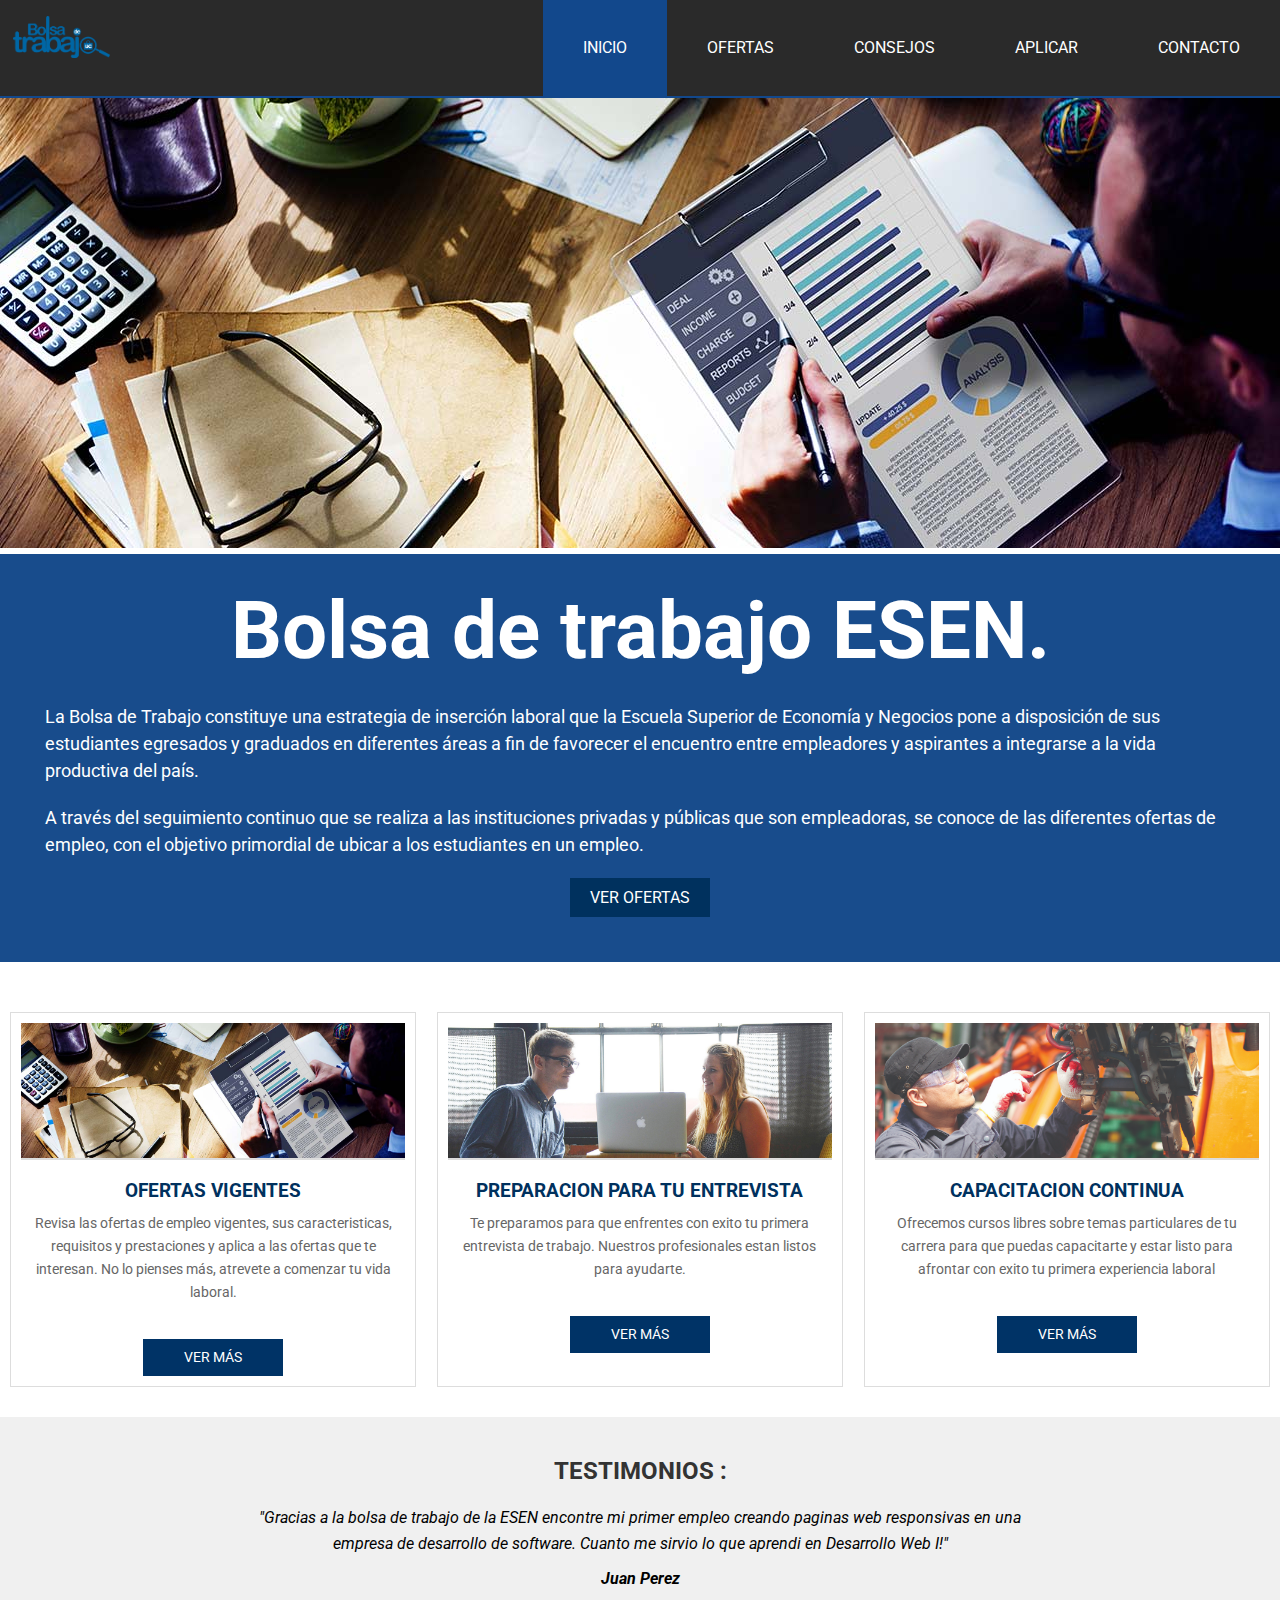
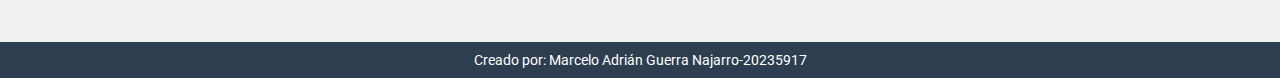
<file: index.html>
<!DOCTYPE html>
<html lang="es">
<head>
	<meta charset="UTF-8">
	<title>Bolsa de trabajo ESEN</title>
	<link href="css/estilo.css" rel="stylesheet"/>
</head>
<body>
	<header>
		<div class="envoltorio">
			<div class="logo">
				<a href="index.html"><img src="images/logo2.png" title="logo" height="42px" /></a>
			</div>
			<nav>
				<ul>
					<li class="activo"><a href="index.html">Inicio</a></li>
					<li><a href="ofertas.html">Ofertas</a>
						<ul>
							<li><a href="#">Ingeniería de Software y Negocios Digitales</a></li>
							<li><a href="#">Ingeniería de Negocios</a></li>
							<li><a href="#">Licenciatura en Economía y Negocios</a></li>
							<li><a href="#">Licenciatura en Ciencias Jurídicas</a></li>
						</ul>
					</li>
					<li><a href="consejos.html">Consejos</a></li>
					<li><a href="aplicar.html">Aplicar</a></li>
					<li><a href="#">Contacto</a></li>
				</ul>
			</nav>
		</div>
	</header>
	<div class="contenedor-slider">
		<img src="images/img1.jpg" alt="">
	</div>
		
		<section>
			<article class="intro">
				<div class="envoltorio">
					<h1><a href="#">Bolsa de trabajo ESEN.</a></h1>
					<p>La Bolsa de Trabajo constituye una estrategia de inserción laboral que la Escuela Superior de Economía y Negocios pone a disposición de sus estudiantes egresados y graduados en diferentes áreas a fin de favorecer el encuentro entre empleadores y aspirantes a integrarse a la vida productiva del país.
					</p>
					<p>A través del seguimiento continuo que se realiza a las instituciones privadas y públicas que son empleadoras, se conoce de las diferentes ofertas de empleo, con el objetivo primordial de ubicar a los estudiantes en un empleo.
					</p>
					<span><a class="boton" href="ofertas.html">VER OFERTAS</a></span>
				</div>
			</article>
			<article class="servicios">
				<div class="envoltorio">
					<div class="grid">
						<a href="#"><img src="images/img1.jpg" title="ofertas" /></a>
						<h3>OFERTAS VIGENTES</h3>
						<p>Revisa las ofertas de empleo vigentes, sus caracteristicas, requisitos y prestaciones y aplica a las ofertas que te interesan. No lo pienses más, atrevete a comenzar tu vida laboral.</p>
						<a class="botoncito" href="ofertas.html">Ver más</a>
					</div>
					<div class="grid">
						<a href="#"><img src="images/img3.jpg" title="preparacion" /></a>
						<h3>PREPARACION PARA TU ENTREVISTA</h3>
						<p>Te preparamos para que enfrentes con exito tu primera entrevista de trabajo. Nuestros profesionales estan listos para ayudarte.</p>
						<a class="botoncito" href="#">Ver más</a>
					</div>
					<div class="grid">
						<a href="#"><img src="images/img2.jpg" title="Capacitacion" /></a>
						<h3>CAPACITACION CONTINUA</h3>
						<p>Ofrecemos cursos libres sobre temas particulares de tu carrera para que puedas capacitarte y estar listo para afrontar con exito tu primera experiencia laboral</p>
						<a class="botoncito" href="#">Ver más</a>
					</div>
				</div>
			</article>
			<div class="testimonios">
				<div class="envoltorio">
					<div class="testimonios-grid">
						<h3>TESTIMONIOS :</h3>
						<p>"Gracias a la bolsa de trabajo de la ESEN encontre mi primer empleo creando paginas web responsivas en una empresa de desarrollo de software. Cuanto me sirvio lo que aprendi en Desarrollo Web I!"</p>
						<p><b>Juan Perez</b></p>
					</div>
				</div>
			</div>
		</section>
		<footer>
			<p>Creado por: Marcelo Adrián Guerra Najarro-20235917</p>
		</footer>
	</body>
	</html>
</file>
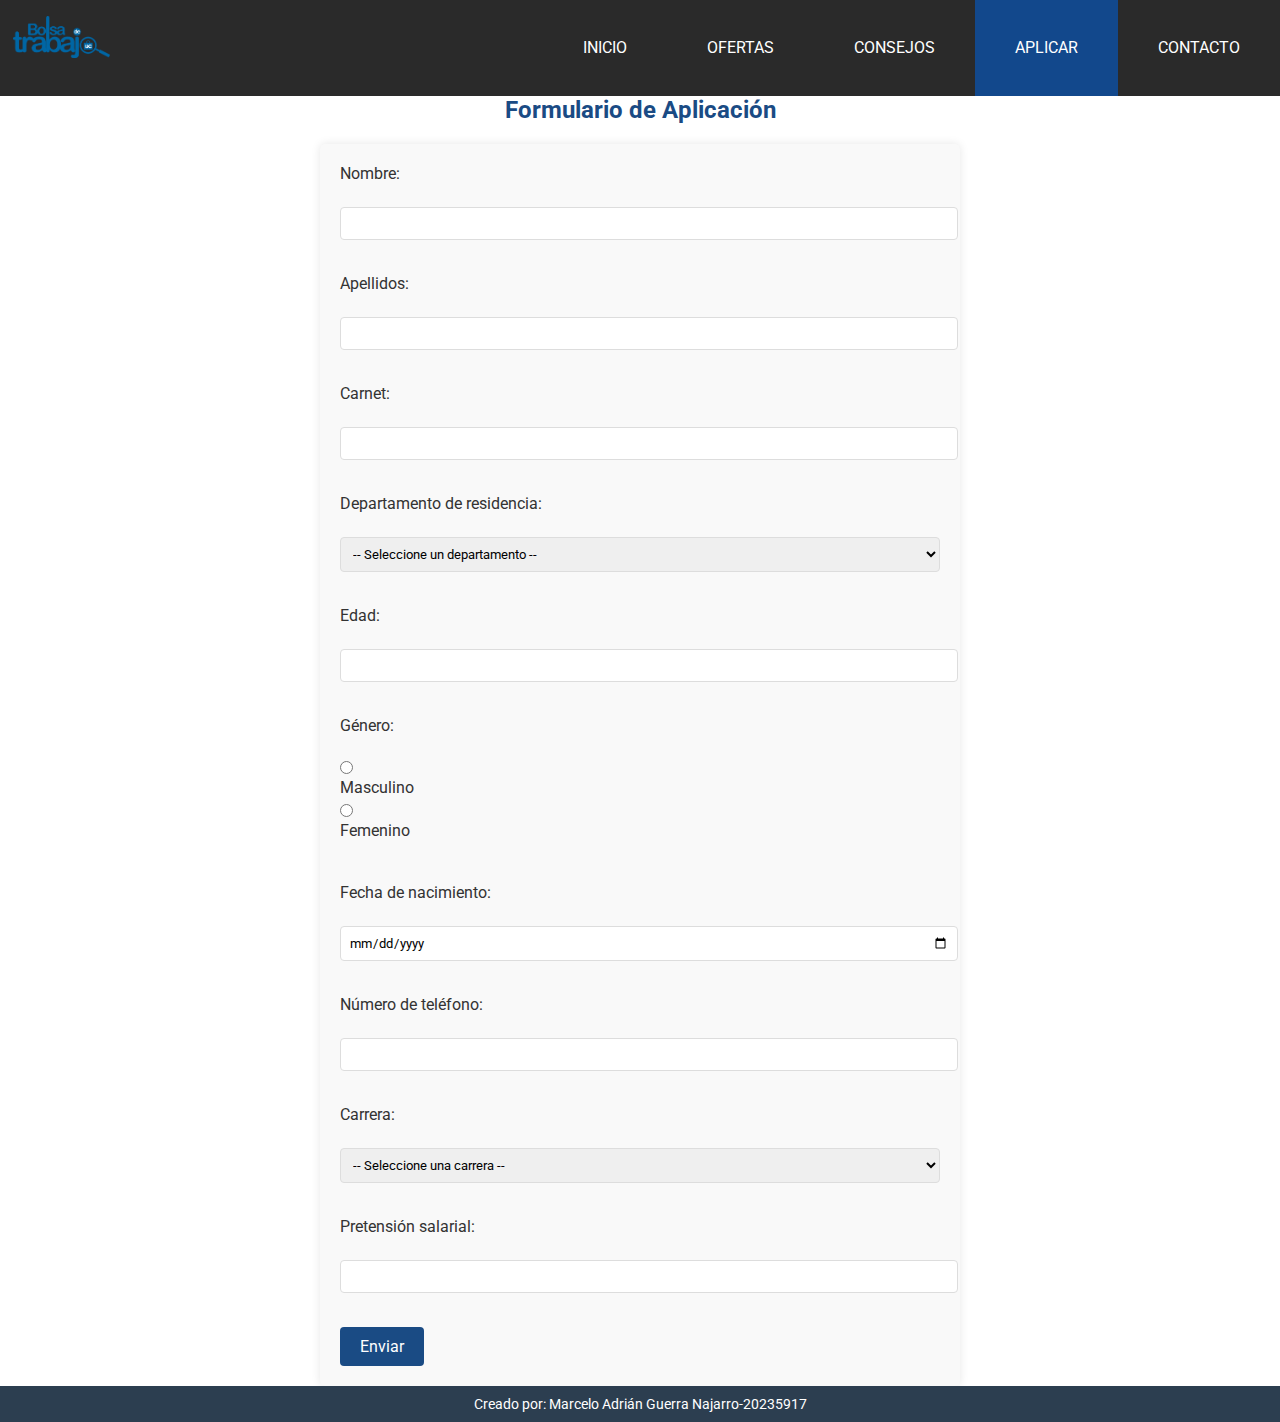
<file: aplicar.html>
<!DOCTYPE html>
<html lang="es">
<head>
	<meta charset="UTF-8">
	<title>Bolsa de trabajo ESEN</title>
	<link href="css/estilo.css" rel="stylesheet"/>
</head>
<body>
<header>
	<div class="envoltorio">
		<div class="logo">
			<a href="index.html"><img src="images/logo2.png" title="logo" height="42px" /></a>
		</div>
		<nav>
			<ul>
				<li><a href="index.html">Inicio</a></li>
				<li><a href="ofertas.html">Ofertas</a></li>
				<li><a href="consejos.html">Consejos</a></li>
				<li class="activo"><a href="aplicar.html">Aplicar</a></li>
				<li><a href="#">Contacto</a></li>
			</ul>
		</nav>
	</div>
</header>
<section>
	<article class="ofertas">
		<div class="envoltorio">
			<h2>Formulario de Aplicación</h2>
			<form action="aplicar.php" method="post">
				<label for="nombre">Nombre:</label><br>
				<input type="text" id="nombre" name="nombre" required><br><br>

				<label for="apellidos">Apellidos:</label><br>
				<input type="text" id="apellidos" name="apellidos" required><br><br>

				<label for="carnet">Carnet:</label><br>
				<input type="text" id="carnet" name="carnet" required><br><br>

				<label for="departamento">Departamento de residencia:</label><br>
				<select id="departamento" name="departamento" required>
					<option value="">-- Seleccione un departamento --</option>
					<option value="San Salvador">San Salvador</option>
					<option value="La Libertad">La Libertad</option>
					<option value="Santa Ana">Santa Ana</option>
					<option value="Sonsonate">Sonsonate</option>
					<option value="Chalatenango">Chalatenango</option>
					<option value="Cuscatlán">Cuscatlán</option>
					<option value="Cabañas">Cabañas</option>
					<option value="La Paz">La Paz</option>
					<option value="San Vicente">San Vicente</option>
					<option value="Usulután">Usulután</option>
					<option value="Morazán">Morazán</option>
					<option value="San Miguel">San Miguel</option>
				</select><br><br>

				<label for="edad">Edad:</label><br>
				<input type="number" id="edad" name="edad" required><br><br>

				<label for="genero">Género:</label><br>
				<input type="radio" id="masculino" name="genero" value="masculino" required>
				<label for="masculino">Masculino</label>
				<input type="radio" id="femenino" name="genero" value="femenino" required>
				<label for="femenino">Femenino</label><br><br>

				<label for="fechaNacimiento">Fecha de nacimiento:</label><br>
				<input type="date" id="fechaNacimiento" name="fechaNacimiento" required><br><br>

				<label for="telefono">Número de teléfono:</label><br>
				<input type="tel" id="telefono" name="telefono" required><br ><br>

				<label for="carrera">Carrera:</label><br>
				<select id="carrera" name="carrera" required>
					<option value="">-- Seleccione una carrera --</option>
					<option value="software">Ingeniería de Software y Negocios Digitales</option>
					<option value="negocios">Ingeniería de Negocios</option>
					<option value="economia">Licenciatura en Economía y Negocios</option>
					<option value="juridicas">Licenciatura en Ciencias Jurídicas</option>
				</select><br><br>

				<label for="pretension">Pretensión salarial:</label><br>
				<input type="number" id="pretension" name="pretension" required><br><br>

				<input type="submit" value="Enviar">
			</form>
		</div>
	</article>

</section>
<footer>
	<p>Creado por: Marcelo Adrián Guerra Najarro-20235917</p>
</footer>
</body>
</html>
</file>
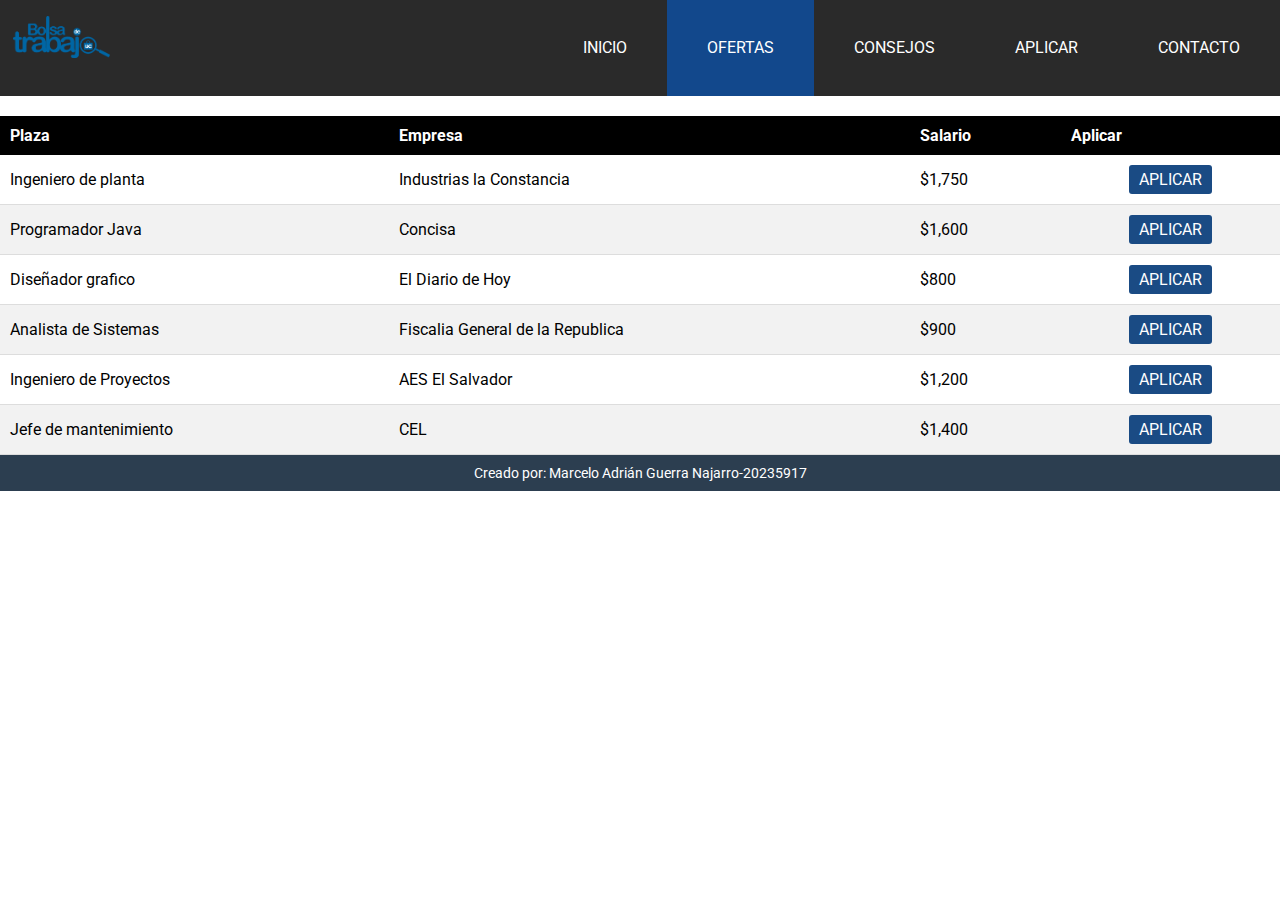
<file: ofertas.html>
<!DOCTYPE html>
<html lang="es">
<head>
	<meta charset="UTF-8">
	<title>Bolsa de trabajo ESEN</title>
	<link href="css/estilo.css" rel="stylesheet"/>
</head>
<body>
<header>
	<div class="envoltorio">
		<div class="logo">
			<a href="index.html"><img src="images/logo2.png" title="logo" height="42px" /></a>
		</div>
		<nav>
			<ul>
				<li><a href="index.html">Inicio</a></li>
				<li class="activo"><a href="ofertas.html">Ofertas</a></li>
				<li><a href="consejos.html">Consejos</a></li>
				<li><a href="aplicar.html">Aplicar</a></li>
				<li><a href="#">Contacto</a></li>
			</ul>
		</nav>
	</div>
</header>
<section>
	<article class="ofertas">
		<div class="envoltorio">
			<table>
				<thead>
				<tr>
					<th>Plaza</th>
					<th>Empresa</th>
					<th>Salario</th>
					<th>Aplicar</th>
				</tr>
				</thead>
				<tbody>
				<tr>
					<td>Ingeniero de planta</td>
					<td>Industrias la Constancia</td>
					<td>$1,750</td>
					<td><a href="aplicar.html" class="boton">Aplicar</a></td>
				</tr>
				<tr class="zebra">
					<td>Programador Java</td>
					<td>Concisa</td>
					<td>$1,600</td>
					<td><a href="aplicar.html" class="boton">Aplicar</a></td>
				</tr>
				<tr>
					<td>Diseñador grafico</td>
					<td>El Diario de Hoy</td>
					<td>$800</td>
					<td><a href="aplicar.html" class="boton">Aplicar</a></td>
				</tr>
				<tr class="zebra">
					<td>Analista de Sistemas</td>
					<td>Fiscalia General de la Republica</td>
					<td>$900</td>
					<td><a href="aplicar.html" class="boton">Aplicar</a></td>
				</tr>
				<tr>
					<td>Ingeniero de Proyectos</td>
					<td>AES El Salvador</td>
					<td>$1,200</td>
					<td><a href="aplicar.html" class="boton">Aplicar</a></td>
				</tr>
				<tr class="zebra">
					<td>Jefe de mantenimiento</td>
					<td>CEL</td>
					<td>$1,400</td>
					<td><a href="aplicar.html" class="boton">Aplicar</a></td>
				</tr>
				</tbody>
			</table>
		</div>
	</article>

</section>
<footer>
	<p>Creado por: Marcelo Adrián Guerra Najarro-20235917</p>
</footer>
</body>
</html>
</file>
<file: css/estilo.css>
@import url(https://fonts.googleapis.com/css?family=Roboto);

* {
	margin: 0;
	padding: 0;
	font-family: 'Roboto', sans-serif;
}

.logo {
	float: left;
	margin-top: 1.25%;
	margin-left: 1%;
	margin-bottom: -20%;
	width: 10%;
}

.activo {
	background: rgba(18,72,140,255);
}



nav {
	width: 100%;
	background-color: rgb(42, 42, 42);
	height: auto;
}

nav li {
	line-height: 600%;
}

nav ul li a {
	text-transform: uppercase;
	color: white;
	display: block;
	padding: 0% 2.5em;
	text-decoration: none;
}

nav>ul {
	background-color: rgb(42, 42, 42);
	width: 100%;
	overflow: hidden;
	display: flex;
	justify-content: flex-end;
	list-style-type: none;
}

nav>ul>li>ul {
	position: absolute;
	display: none;
}

nav>ul>li:hover ul {
	display: block;
}

nav>ul>li>ul>li {
	background-color: #222;
	white-space: nowrap;
}


.contenedor-slider img {
	width: 100%;
	height: auto;
	border-bottom: 2px solid white;
	border-top: 2px solid rgba(18,72,140,255);
}



.intro{
	background-color: #184c8c;
	width: 100%;
	color: white;
	padding-bottom: 45px;
}

.class{
	background-color: #184c8c;
}

.intro h1>a{
	font-size: 250%;
	color: white;
	text-decoration: none;
}

h1{
	text-align: center;
	padding-top: 30px;
	padding-bottom: 25px;
}

.intro p {
	text-align: left;
	line-height: 1.5;
	margin-left: 3.5%;
	margin-right: 3.5%;
	font-size: large;
	margin-bottom: 20px;
}

span {
	display: flex;
	justify-content: center;
}

.boton {
	padding: 10px 20px;
	background-color: #00315e;
	color: white;
	text-decoration: none;
	text-transform: uppercase;
}



.grid {
	margin-top: 50px;
	width: 30%;
	margin: 0 auto;
	background-color: white;
	text-align: center;
	padding: 10px;
	border: 1px solid #ddd;
	display: inline-block;
}

.grid img {
	width: 100%;
	height: auto;
	border-bottom: 2px solid #ddd;
	margin-bottom: 15px;
}

.grid h3 {
	font-size: 1.2em;
	color: #00315e;
	margin-bottom: 10px;
	text-align: center;
}

.grid p {
	font-size: 0.9em;
	color: #666;
	line-height: 1.6;
	margin-bottom: 35px;
}

.botoncito {
	display: block;
	margin: 20px auto 0 auto;
	padding: 10px 20px;
	background-color: #003366;
	color: #fff;
	text-decoration: none;
	font-size: 0.9em;
	text-transform: uppercase;
	text-align: center;
	max-width: 100px;
}



.servicios .envoltorio {
	display: flex;
	justify-content: space-between;
	flex-wrap: wrap;
	margin-top: 50px;
}

.grid {
	width: 30%;
	margin-bottom: 30px;
}


.testimonios {
	background-color: #f0f0f0;
	padding: 40px 0;
	text-align: center;
}

.testimonios h3 {
	color: #333;
	font-size: 24px;
	margin-bottom: 20px;
}

.testimonios p {
	font-style: italic;
	max-width: 800px;
	margin: 0 auto 10px;
	line-height: 1.6;
}


footer {
	background-color: #2c3e50;
	color: #fff;
	text-align: center;
	padding: 10px 0;
	font-size: 14px;
}


@media (max-width: 768px) {
	.logo {
		float: none;
		margin: 10px auto;
		width: 100%;
		text-align: center;
	}

	nav ul {
		flex-direction: column;
	}

	nav li {
		line-height: normal;
	}

	nav ul li a {
		padding: 10px;
	}

	.grid {
		width: 100%;
	}

	.intro h1 > a {
		font-size: 200%;
	}

	.intro p {
		font-size: medium;
	}
}

@media (max-width: 480px) {
	.intro h1 > a {
		font-size: 150%;
	}

	.boton {
		font-size: 14px;
		padding: 8px 16px;
	}
}

.ofertas table {
	width: 100%;
	border-collapse: collapse;
	margin-top: 20px;
	font-family: Arial, sans-serif;
}

.ofertas th {
	background-color: #000;
	color: #fff;
	text-align: left;
	padding: 10px;
	font-weight: bold;
}

.ofertas td {
	padding: 10px;
	border-bottom: 1px solid #ddd;
}

.ofertas tr:nth-child(even) {
	background-color: #f2f2f2;
}

.ofertas tr:nth-child(odd) {
	background-color: #fff;
}

.ofertas td:last-child {
	text-align: center;
}

.ofertas .boton {
	display: inline-block;
	padding: 5px 10px;
	background-color: #1a4b84;
	color: #fff;
	text-decoration: none;
	border-radius: 3px;
}

.ofertas .boton:hover {
	background-color: #0d2c4d;
}

.ofertas video {
	width: 100%;
	height: auto;
	max-width: 100%;
	display: block;
	margin: 0 auto;
}

.ofertas h2 {
	color: #1a4b84;
	margin-bottom: 20px;
	text-align: center;
}

.ofertas form {
	max-width: 600px;
	margin: 0 auto;
	padding: 20px;
	background-color: #f9f9f9;
	border-radius: 5px;
	box-shadow: 0 0 10px rgba(0,0,0,0.1);
}

.ofertas form label {
	display: block;
	margin-bottom: 5px;
	color: #333;
}

.ofertas form input[type="text"],
.ofertas form input[type="number"],
.ofertas form input[type="tel"],
.ofertas form input[type="date"],
.ofertas form select {
	width: 100%;
	padding: 8px;
	margin-bottom: 15px;
	border: 1px solid #ddd;
	border-radius: 4px;
}

.ofertas form input[type="radio"] {
	margin-right: 5px;
}

.ofertas form input[type="submit"] {
	background-color: #1a4b84;
	color: white;
	padding: 10px 20px;
	border: none;
	border-radius: 4px;
	cursor: pointer;
	font-size: 16px;
}

.ofertas form input[type="submit"]:hover {
	background-color: #12488c;
}

/* Responsive adjustments */
@media (max-width: 768px) {
	.ofertas form {
		padding: 15px;
	}

	.ofertas h2 {
		font-size: 24px;
	}
}

@media (max-width: 480px) {
	.ofertas form {
		padding: 10px;
	}

	.ofertas h2 {
		font-size: 20px;
	}

	.ofertas form input[type="submit"] {
		width: 100%;
	}
}
</file>
